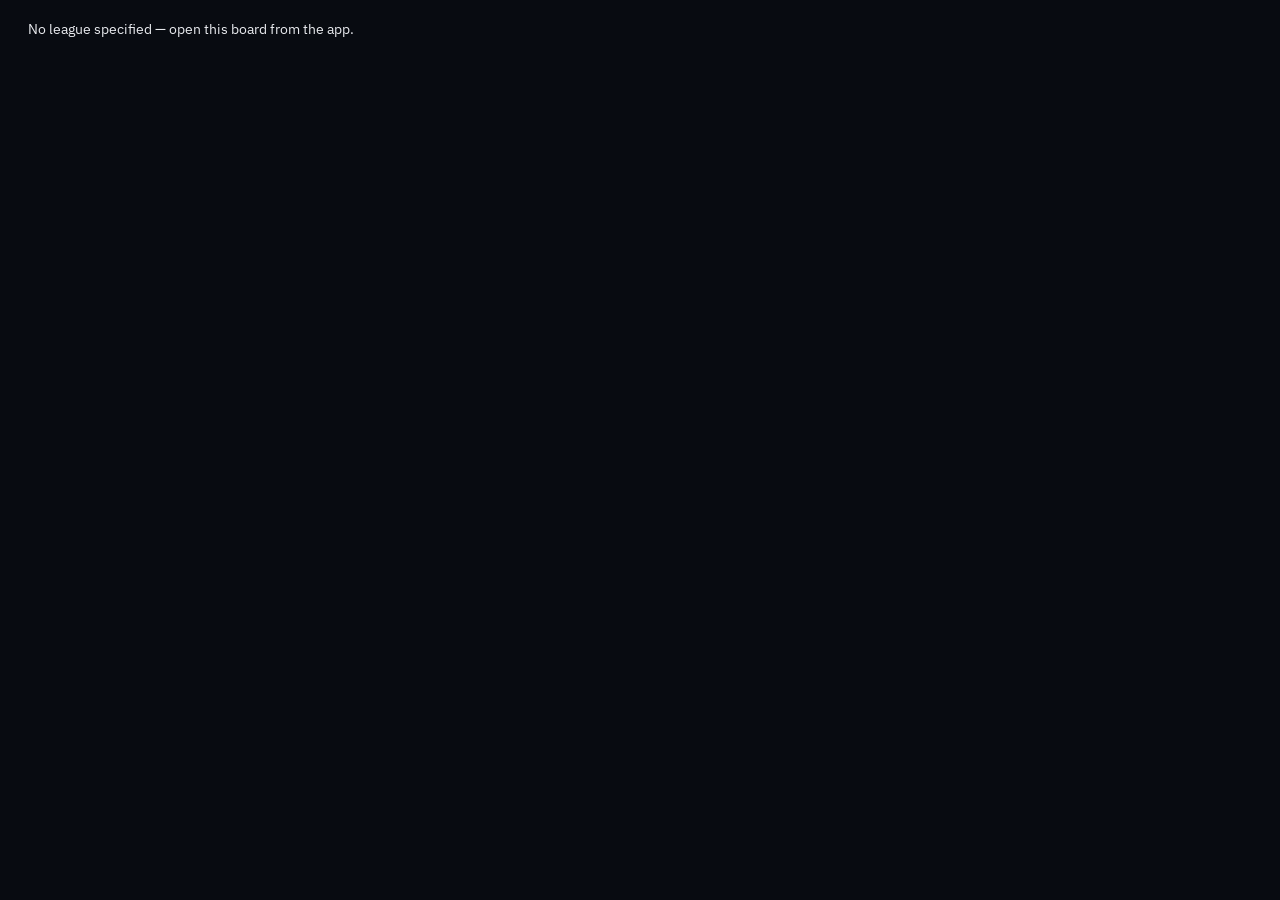
<file: src/ffdo/web/board/index.html>
<!doctype html>
<html lang="en">
<head>
<meta charset="utf-8">
<meta name="viewport" content="width=device-width, initial-scale=1">
<title>Draft Board</title>
<link rel="preconnect" href="https://fonts.googleapis.com">
<link rel="preconnect" href="https://fonts.gstatic.com" crossorigin>
<link href="https://fonts.googleapis.com/css2?family=IBM+Plex+Mono:wght@400;500;600;700&family=IBM+Plex+Sans:wght@400;500;600;700&display=swap" rel="stylesheet">
<link rel="stylesheet" href="board.css">
</head>
<body>
<div id="board-root"></div>
<script type="module">
import { mount } from "./board.js";
const key = new URLSearchParams(location.search).get("league");
if (!key) { document.getElementById("board-root").textContent = "No league specified — open this board from the app."; }
else {
  const res = await fetch(`/api/leagues/${encodeURIComponent(key)}`);
  if (!res.ok) { document.getElementById("board-root").textContent = "League not found."; }
  else {
    const meta = await res.json();
    mount(document.getElementById("board-root"), key, meta);
  }
}
</script>
</body>
</html>
</file>
<file: src/ffdo/web/board/board.css>
:root {
  color-scheme: dark;
  --bg: oklch(0.15 0.014 258);
  --surface: oklch(0.205 0.014 258);
  --surface-2: oklch(0.24 0.014 258);
  --border: oklch(0.32 0.014 258);
  --border-strong: oklch(0.40 0.016 258);
  --text: oklch(0.94 0.006 258);
  --muted: oklch(0.66 0.014 258);
  --faint: oklch(0.48 0.014 258);
  --accent: #22D3EE;
  --green: #34D399;
  --red: #F87171;
  --amber: #FBBF24;
  --qb: #818CF8;
  --rb: #34D399;
  --wr: #22D3EE;
  --te: #FBBF24;
  --def: #F472B6;
  --k: #A78BFA;
  --font-sans: 'IBM Plex Sans', -apple-system, 'Segoe UI', sans-serif;
  --font-mono: 'IBM Plex Mono', 'SFMono-Regular', Consolas, monospace;
}

* { box-sizing: border-box; }

body {
  margin: 0;
  padding: 20px 28px 28px;
  background: var(--bg);
  color: var(--text);
  font: 14px/1.4 var(--font-sans);
  display: flex;
  flex-direction: column;
}
/* The fixed-viewport, no-scroll layout is the draft board's own trick --
   #board-scroll / #rosters-rows / #history-rows / #plan-rows /
   #snakeplan-rows each carry their own overflow-y: auto and size to fill
   whatever's left of the locked-height body, so the dashboard never needs a
   page scrollbar. board.js's mount() stamps this class on <body> for
   exactly as long as the board is the mounted screen.
   The season screen (season.js) has no such internal scroll containers --
   it's a plain two-panel flow -- so this class must NOT be active there, or
   the page becomes unscrollable the moment content (or a browser zoom
   level, which shrinks the effective viewport in CSS px) doesn't fit
   height: 100vh, with no way to reach what's clipped below the fold.
   season.js's mountSeason() removes the class for exactly this reason. */
body.board-mode {
  height: 100vh;
  overflow: hidden;
}

/* ---- top strip ---- */
#strip {
  display: flex;
  align-items: stretch;
  background: var(--surface);
  border: 1px solid var(--border);
  border-radius: 10px;
  overflow: hidden;
  margin-bottom: 18px;
}
.brand {
  display: flex;
  align-items: center;
  gap: 10px;
  padding: 14px 20px;
  border-right: 1px solid var(--border);
  flex-shrink: 0;
}
.brand-name { font-family: var(--font-mono); font-weight: 600; font-size: 15px; letter-spacing: 1.5px; }
.brand-tag { font-family: var(--font-mono); font-size: 11px; color: var(--accent); }
.mock-badge {
  font-family: var(--font-mono);
  font-size: 10px;
  font-weight: 600;
  letter-spacing: 1px;
  color: var(--red);
  background: color-mix(in oklch, var(--red) 16%, transparent);
  border: 1px solid color-mix(in oklch, var(--red) 40%, transparent);
  padding: 3px 8px;
  border-radius: 5px;
}
.strip-stats { display: flex; flex: 1; flex-wrap: wrap; }
.strip-stats > div {
  flex: 1;
  min-width: 110px;
  display: flex;
  flex-direction: column;
  justify-content: center;
  gap: 3px;
  padding: 10px 20px;
  border-right: 1px solid var(--border);
}
.strip-stats > div:last-child { border-right: none; }
#strip .label { display: block; font-size: 10.5px; text-transform: uppercase; letter-spacing: 1px; color: var(--faint); }
#strip b { font-family: var(--font-mono); font-size: 20px; font-weight: 600; font-variant-numeric: tabular-nums; }

/* ---- cost of waiting ---- */
#cow {
  background: var(--surface); border: 1px solid var(--border); border-radius: 10px;
  padding: 16px 20px; margin-bottom: 18px;
}
.cow-head { display: flex; align-items: baseline; justify-content: space-between; gap: 12px; margin-bottom: 12px; flex-wrap: wrap; }
#cow h2 { font-size: 13px; font-weight: 600; margin: 0; }
.cow-sub { font-size: 11.5px; color: var(--faint); }
#cow-rows { display: grid; grid-template-columns: repeat(2, 1fr); gap: 2px 14px; }
.cow-row { display: flex; align-items: center; gap: 10px; padding: 7px 6px; border-radius: 7px; }
.cow-row:hover { background: var(--surface-2); }
.cow-pos { width: 32px; font-family: var(--font-mono); font-size: 13px; font-weight: 700; flex-shrink: 0; }
.cow-stat { display: flex; flex-direction: column; gap: 1px; width: 62px; flex-shrink: 0; }
.cow-stat .label { font-size: 8.5px; }
.cow-stat b { font-family: var(--font-mono); font-size: 12.5px; font-weight: 600; }
.cow-stat.next b { color: var(--muted); }
.cow-cost { flex: 1; display: flex; flex-direction: column; gap: 3px; justify-content: center; min-width: 0; }
.cow-cost-line { display: flex; align-items: baseline; gap: 6px; }
.cow-cost-num { font-family: var(--font-mono); font-size: 15px; font-weight: 700; }
.cow-cost-label { font-size: 9.5px; color: var(--faint); }
.cow-bar-track { height: 5px; background: var(--surface-2); border-radius: 3px; overflow: hidden; }
.cow-bar-fill { height: 100%; border-radius: 3px; }
.cow-tag { width: 40px; text-align: right; font-family: var(--font-mono); font-size: 9.5px; font-weight: 600; letter-spacing: .3px; flex-shrink: 0; }

/* ---- position budget ---- */
#position-budget {
  background: var(--surface); border: 1px solid var(--border); border-radius: 10px;
  padding: 16px 20px; margin-bottom: 18px;
}
.posbudget-head { display: flex; align-items: baseline; justify-content: space-between; gap: 12px; margin-bottom: 12px; flex-wrap: wrap; }
#position-budget h2 { font-size: 13px; font-weight: 600; margin: 0; }
.posbudget-sub { font-size: 11.5px; color: var(--faint); }
#posbudget-rows { display: grid; grid-template-columns: repeat(3, 1fr); gap: 2px 14px; }
.posbudget-row { display: flex; align-items: center; gap: 10px; padding: 7px 6px; border-radius: 7px; }
.posbudget-row:hover { background: var(--surface-2); }
.posbudget-pos { width: 32px; font-family: var(--font-mono); font-size: 13px; font-weight: 700; flex-shrink: 0; }
.posbudget-amount { font-family: var(--font-mono); font-size: 15px; font-weight: 700; width: 52px; flex-shrink: 0; }
.posbudget-slots { font-size: 9.5px; color: var(--faint); width: 66px; flex-shrink: 0; }
.posbudget-bar-track { flex: 1; min-width: 24px; height: 5px; background: var(--surface-2); border-radius: 3px; overflow: hidden; }
.posbudget-bar-fill { height: 100%; border-radius: 3px; background: var(--accent); }
.posbudget-reserve {
  grid-column: 1 / -1;
  display: flex; align-items: center; justify-content: space-between; gap: 12px;
  padding: 8px 6px; margin-top: 4px; border-top: 1px solid var(--border);
  font-size: 11.5px; color: var(--faint);
}

/* ---- layout ---- */
#layout { display: flex; gap: 18px; align-items: flex-start; flex: 1; min-height: 0; }
#sidebar {
  display: flex; flex-direction: column; gap: 12px; width: 320px; flex-shrink: 0;
  align-self: stretch; min-height: 0; overflow-y: auto;
}

/* ---- nominated card ---- */
#nominated {
  flex-shrink: 0;
  background: var(--surface);
  border: 1px solid var(--border);
  border-radius: 10px;
  padding: 20px;
  display: flex;
  flex-direction: column;
  gap: 16px;
  min-height: 200px;
}

/* ---- roster rankings card ---- */
#rosters {
  flex: 1 1 0; min-height: 130px;
  background: var(--surface);
  border: 1px solid var(--border);
  border-radius: 10px;
  padding: 16px 18px;
  display: flex;
  flex-direction: column;
  gap: 10px;
}
.rosters-head { flex-shrink: 0; }
.rosters-head h2 { font-size: 13px; font-weight: 600; margin: 0 0 2px; }
.rosters-sub { display: block; font-size: 11px; color: var(--faint); white-space: nowrap; overflow: hidden; text-overflow: ellipsis; }
#rosters-rows { flex: 1; min-height: 0; display: flex; flex-direction: column; overflow-y: auto; }
.roster-row { display: flex; flex-direction: column; gap: 4px; padding: 8px 4px; border-radius: 7px; cursor: pointer; }
.roster-row:hover { background: var(--surface-2); }
.roster-row.you { box-shadow: inset 3px 0 0 var(--accent); background: color-mix(in oklch, var(--accent) 8%, transparent); }
.roster-line1 { display: flex; align-items: center; gap: 8px; }
.roster-line2 { display: flex; align-items: center; justify-content: space-between; gap: 8px; padding-left: 26px; }
.roster-rank { width: 18px; font-family: var(--font-mono); font-size: 11px; color: var(--faint); text-align: right; flex-shrink: 0; }
.roster-name { flex: 1; min-width: 0; font-size: 12.5px; font-weight: 500; overflow: hidden; text-overflow: ellipsis; white-space: nowrap; }
.roster-total { font-family: var(--font-mono); font-size: 13px; font-weight: 700; width: 38px; text-align: right; flex-shrink: 0; }
.roster-positions { display: flex; gap: 6px; flex-shrink: 0; }
.roster-pos { font-family: var(--font-mono); font-size: 10px; width: 24px; text-align: center; }
.roster-bench { font-family: var(--font-mono); font-size: 10.5px; color: var(--faint); width: 32px; text-align: right; flex-shrink: 0; }
.roster-detail { padding: 4px 4px 10px 26px; display: flex; flex-direction: column; gap: 3px; }
.roster-detail-player { display: flex; justify-content: space-between; gap: 8px; font-size: 11.5px; font-family: var(--font-mono); }
.roster-detail-player.bench { color: var(--faint); }

/* ---- pick history card ---- */
#history {
  flex: 1 1 0; min-height: 130px;
  background: var(--surface);
  border: 1px solid var(--border);
  border-radius: 10px;
  padding: 16px 18px;
  display: flex;
  flex-direction: column;
  gap: 10px;
}
.history-head { flex-shrink: 0; }
.history-head h2 { font-size: 13px; font-weight: 600; margin: 0 0 2px; }
.history-sub { display: block; font-size: 11px; color: var(--faint); white-space: nowrap; overflow: hidden; text-overflow: ellipsis; }
#history-rows { flex: 1; min-height: 0; display: flex; flex-direction: column; overflow-y: auto; }
.history-empty { color: var(--faint); font-size: 12px; padding: 8px 4px; }
.history-row { display: flex; align-items: center; gap: 10px; padding: 8px 4px; border-radius: 7px; }
.history-row:hover { background: var(--surface-2); }
.history-pickno { width: 52px; flex-shrink: 0; font-family: var(--font-mono); font-size: 10.5px; color: var(--faint); }
.history-main { flex: 1; min-width: 0; display: flex; flex-direction: column; gap: 2px; }
.history-name { font-size: 12.5px; font-weight: 500; overflow: hidden; text-overflow: ellipsis; white-space: nowrap; }
.history-meta { font-family: var(--font-mono); font-size: 10.5px; }
.history-amount { font-family: var(--font-mono); font-size: 12px; font-weight: 600; color: var(--text); flex-shrink: 0; }
.history-badge {
  font-family: var(--font-mono); font-size: 10px; font-weight: 700; letter-spacing: 0.5px;
  padding: 3px 7px; border-radius: 5px; flex-shrink: 0;
}
.history-badge.great { color: var(--green); background: color-mix(in oklch, var(--green) 15%, transparent); border: 1px solid color-mix(in oklch, var(--green) 40%, transparent); }
.history-badge.good { color: var(--accent); background: color-mix(in oklch, var(--accent) 15%, transparent); border: 1px solid color-mix(in oklch, var(--accent) 40%, transparent); }
.history-badge.fair { color: var(--amber); background: color-mix(in oklch, var(--amber) 15%, transparent); border: 1px solid color-mix(in oklch, var(--amber) 40%, transparent); }
.history-badge.poor { color: var(--red); background: color-mix(in oklch, var(--red) 15%, transparent); border: 1px solid color-mix(in oklch, var(--red) 40%, transparent); }

/* ---- optimal plan card ---- */
#optimal-plan {
  flex: 1 1 0; min-height: 130px;
  background: var(--surface);
  border: 1px solid var(--border);
  border-radius: 10px;
  padding: 16px 18px;
  display: flex;
  flex-direction: column;
  gap: 10px;
}
.plan-head { flex-shrink: 0; }
.plan-head h2 { font-size: 13px; font-weight: 600; margin: 0 0 2px; }
.plan-sub { display: block; font-size: 11px; color: var(--faint); white-space: nowrap; overflow: hidden; text-overflow: ellipsis; }
.plan-totals { display: flex; gap: 14px; padding: 6px 4px 10px; font-size: 11.5px; color: var(--faint); }
.plan-totals b { font-family: var(--font-mono); font-size: 13px; color: var(--text); font-weight: 700; }
#plan-rows { flex: 1; min-height: 0; display: flex; flex-direction: column; overflow-y: auto; }
.plan-row { display: flex; align-items: center; gap: 10px; padding: 8px 4px; border-radius: 7px; }
.plan-row:hover { background: var(--surface-2); }
.plan-category { width: 44px; font-family: var(--font-mono); font-size: 11px; font-weight: 700; color: var(--faint); }
.plan-name { flex: 1; min-width: 0; font-size: 12.5px; font-weight: 500; overflow: hidden; text-overflow: ellipsis; white-space: nowrap; }
.plan-price { font-family: var(--font-mono); font-size: 12px; font-weight: 600; }
.plan-vor-val { font-family: var(--font-mono); font-size: 11px; color: var(--faint); width: 56px; text-align: right; }

/* ---- snake plan card ---- */
#snake-plan {
  flex: 1 1 0; min-height: 130px;
  background: var(--surface);
  border: 1px solid var(--border);
  border-radius: 10px;
  padding: 16px 18px;
  display: flex;
  flex-direction: column;
  gap: 10px;
}
.snakeplan-head { flex-shrink: 0; }
.snakeplan-head h2 { font-size: 13px; font-weight: 600; margin: 0 0 2px; }
.snakeplan-sub {
  display: block; font-size: 11px; color: var(--faint);
  white-space: nowrap; overflow: hidden; text-overflow: ellipsis;
}
.snakeplan-totals { flex-shrink: 0; display: flex; gap: 14px; padding: 6px 4px 10px; font-size: 11.5px; color: var(--faint); }
.snakeplan-totals b { font-family: var(--font-mono); font-size: 13px; color: var(--text); font-weight: 700; }
#snakeplan-rows { flex: 1; min-height: 0; display: flex; flex-direction: column; overflow-y: auto; }
.snakeplan-row { display: flex; align-items: center; gap: 10px; padding: 8px 4px; border-radius: 7px; }
.snakeplan-row:hover { background: var(--surface-2); }
.snakeplan-pickno { width: 28px; font-family: var(--font-mono); font-size: 11px; color: var(--faint); flex-shrink: 0; }
.snakeplan-pos { width: 32px; font-family: var(--font-mono); font-size: 11px; font-weight: 700; flex-shrink: 0; }
.snakeplan-name { flex: 1; min-width: 0; font-size: 12.5px; font-weight: 500; overflow: hidden; text-overflow: ellipsis; white-space: nowrap; }
.snakeplan-rate { font-family: var(--font-mono); font-size: 11px; color: var(--faint); width: 40px; text-align: right; flex-shrink: 0; }

#optimal-plan[hidden], #snake-plan[hidden] {
  display: none;
}

#nominated.pinned { border-color: var(--accent); }
.nom-empty-msg { color: var(--faint); font-size: 13px; line-height: 1.5; }
#nominated.pinned .nom-empty-msg { display: none; }
.nom-body[hidden] { display: none; }
.nom-head { display: flex; align-items: center; justify-content: space-between; }
.nom-kicker { font-size: 10.5px; text-transform: uppercase; letter-spacing: 1.5px; color: var(--accent); font-weight: 600; }
.tier-chip {
  font-family: var(--font-mono); font-size: 10.5px; font-weight: 600; letter-spacing: 0.5px;
  color: var(--amber); background: color-mix(in oklch, var(--amber) 15%, transparent);
  border: 1px solid color-mix(in oklch, var(--amber) 40%, transparent);
  padding: 4px 9px; border-radius: 5px;
}
.nom-name-block { display: flex; flex-direction: column; gap: 4px; }
.nom-name { font-size: 22px; font-weight: 700; line-height: 1.15; }
.nom-meta { font-family: var(--font-mono); font-size: 12px; color: var(--muted); }
.nom-stats { display: grid; grid-template-columns: repeat(auto-fit, minmax(70px, 1fr)); gap: 8px; }
.nom-stat {
  display: flex; flex-direction: column; gap: 3px;
  background: var(--surface-2); border-radius: 7px; padding: 9px 10px;
}
.nom-stat .label { font-size: 9.5px; }
.nom-stat b { font-family: var(--font-mono); font-size: 15px; font-weight: 600; }
.nom-stat .accent { color: var(--accent); }
.nom-next-best { display: flex; flex-direction: column; gap: 4px; }
.nom-next-best .label { font-size: 9.5px; color: var(--faint); text-transform: uppercase; letter-spacing: 1px; }
.nom-next-best-row { display: flex; align-items: baseline; justify-content: space-between; gap: 8px; }
.nom-next-best-name { font-size: 13px; font-weight: 500; }
.nom-next-best-gap { font-family: var(--font-mono); font-size: 12px; color: var(--muted); white-space: nowrap; }
.lean-badge {
  align-self: flex-start;
  display: flex; align-items: center; gap: 6px;
  font-family: var(--font-mono); font-size: 10px; letter-spacing: 0.5px;
  color: var(--faint); background: var(--surface-2);
  border: 1px dashed var(--border-strong); border-radius: 6px;
  padding: 5px 9px; cursor: not-allowed;
}
.hr { height: 1px; background: var(--border); }
.bid-block { display: flex; flex-direction: column; gap: 10px; }
.bid-head { display: flex; align-items: center; justify-content: space-between; }
.surplus { font-family: var(--font-mono); font-size: 12px; font-weight: 600; }
.surplus.bargain { color: var(--green); }
.surplus.over { color: var(--red); }
.bid-controls { display: flex; align-items: center; gap: 8px; }
.bid-controls button {
  font-family: var(--font-mono); font-size: 13px; font-weight: 600; color: var(--muted);
  background: var(--surface-2); border: 1px solid var(--border); border-radius: 6px;
  padding: 7px 10px; cursor: pointer;
}
.bid-controls button:hover { border-color: var(--border-strong); color: var(--text); }
.bid-amount { flex: 1; text-align: center; font-family: var(--font-mono); font-size: 22px; font-weight: 700; }

/* ---- filters ---- */
#filters { display: flex; gap: .5rem; align-items: center; padding-bottom: 12px; flex-wrap: wrap; }
#filters button {
  padding: .35rem .8rem; cursor: pointer; border: 1px solid var(--border);
  background: transparent; color: var(--muted); border-radius: 6px; font: inherit;
}
#filters button.on { background: var(--accent); border-color: var(--accent); color: #0a0f14; font-weight: 600; }
.hide-drafted { color: var(--muted); font-size: 13px; display: flex; align-items: center; gap: 5px; }
#search {
  margin-left: auto; background: var(--surface-2); border: 1px solid var(--border);
  border-radius: 6px; padding: .35rem .7rem; color: var(--text); font: inherit; min-width: 180px;
}

/* ---- table ---- */
#board-panel {
  flex: 1; min-width: 0; align-self: stretch; min-height: 0;
  display: flex; flex-direction: column;
  background: var(--surface); border: 1px solid var(--border); border-radius: 10px; padding: 16px 20px 4px;
}
/* overflow-x: auto so a narrow viewport scrolls the table horizontally
   instead of every column's text getting crushed illegibly -- same
   reasoning as .pr-table's overflow-x in season.css. */
#board-scroll { flex: 1; min-height: 0; overflow: auto; }
table { border-collapse: collapse; width: 100%; min-width: 620px; }
th, td { padding: .5rem .6rem; text-align: right; border-bottom: 1px solid var(--border); }
th:first-child, td:first-child { text-align: left; width: 28px; padding-right: 0; }
th:nth-child(2), td:nth-child(2) { text-align: left; }
th {
  position: sticky; top: 0; background: var(--surface);
  font-size: 10.5px; text-transform: uppercase; letter-spacing: 1px; color: var(--faint);
  font-weight: 600; z-index: 1;
}
th[data-sort] { cursor: pointer; user-select: none; }
th[data-sort].sorted { color: var(--accent); }
td { font-variant-numeric: tabular-nums; font-family: var(--font-mono); font-size: 13px; }
td.name-cell { font-family: var(--font-sans); font-size: 13.5px; font-weight: 500; }
.player-team { color: var(--faint); font-size: 11px; margin-left: 6px; font-family: var(--font-mono); }
td.pos-cell { font-weight: 600; }
tr.pos-QB td.pos-cell { color: var(--qb); }
tr.pos-RB td.pos-cell { color: var(--rb); }
tr.pos-WR td.pos-cell { color: var(--wr); }
tr.pos-TE td.pos-cell { color: var(--te); }
tr.pos-DEF td.pos-cell { color: var(--def); }
tr.pos-K td.pos-cell { color: var(--k); }
td.adj-cell { font-weight: 600; color: var(--text); }
td.lineup-value-cell { font-weight: 600; color: var(--accent); }
.survival-cell { display: flex; align-items: center; justify-content: flex-end; gap: 8px; }
.survival-bar-track { width: 52px; height: 6px; background: var(--surface-2); border-radius: 3px; overflow: hidden; }
.survival-bar-fill { height: 100%; border-radius: 3px; }
tr { cursor: pointer; }
tr:hover td { background: var(--surface-2); }
tr.nominated-row td { background: color-mix(in oklch, var(--accent) 10%, transparent); box-shadow: inset 3px 0 0 var(--accent); }
tr.drafted { opacity: .35; cursor: default; }
tr.drafted td { text-decoration: line-through; }
tr.drafted:hover td { background: transparent; }
tr.tier-break td { border-top: 2px solid var(--border-strong); }
#board-panel .empty-msg { padding: 2rem; text-align: center; color: var(--faint); }

@media (max-width: 900px) {
  /* Stacked layout can't fit table + sidebar in one screen -- let the
     whole layout column scroll here instead of the desktop no-scroll
     constraint, which would otherwise clip content below the fold.
     #layout's align-items: flex-start is correct for the desktop row
     layout (lets the sidebar and table panel differ in height), but that
     same property governs the CROSS axis once this flips to a column --
     the width axis. Without stretch, #board-panel would size to its own
     fit-content width instead of the container's, undoing #board-scroll's
     overflow-x containment below. */
  body.board-mode { overflow: visible; height: auto; }
  #layout { flex-direction: column; align-items: stretch; overflow: visible; }
  #sidebar { width: 100%; overflow: visible; }
  #board-panel { width: 100%; }
}

@media (max-width: 480px) {
  body { padding: 12px 14px 16px; }
  #cow-rows { grid-template-columns: 1fr; }
  #posbudget-rows { grid-template-columns: 1fr; }
  .posbudget-reserve { grid-column: 1; }
}
</file>
